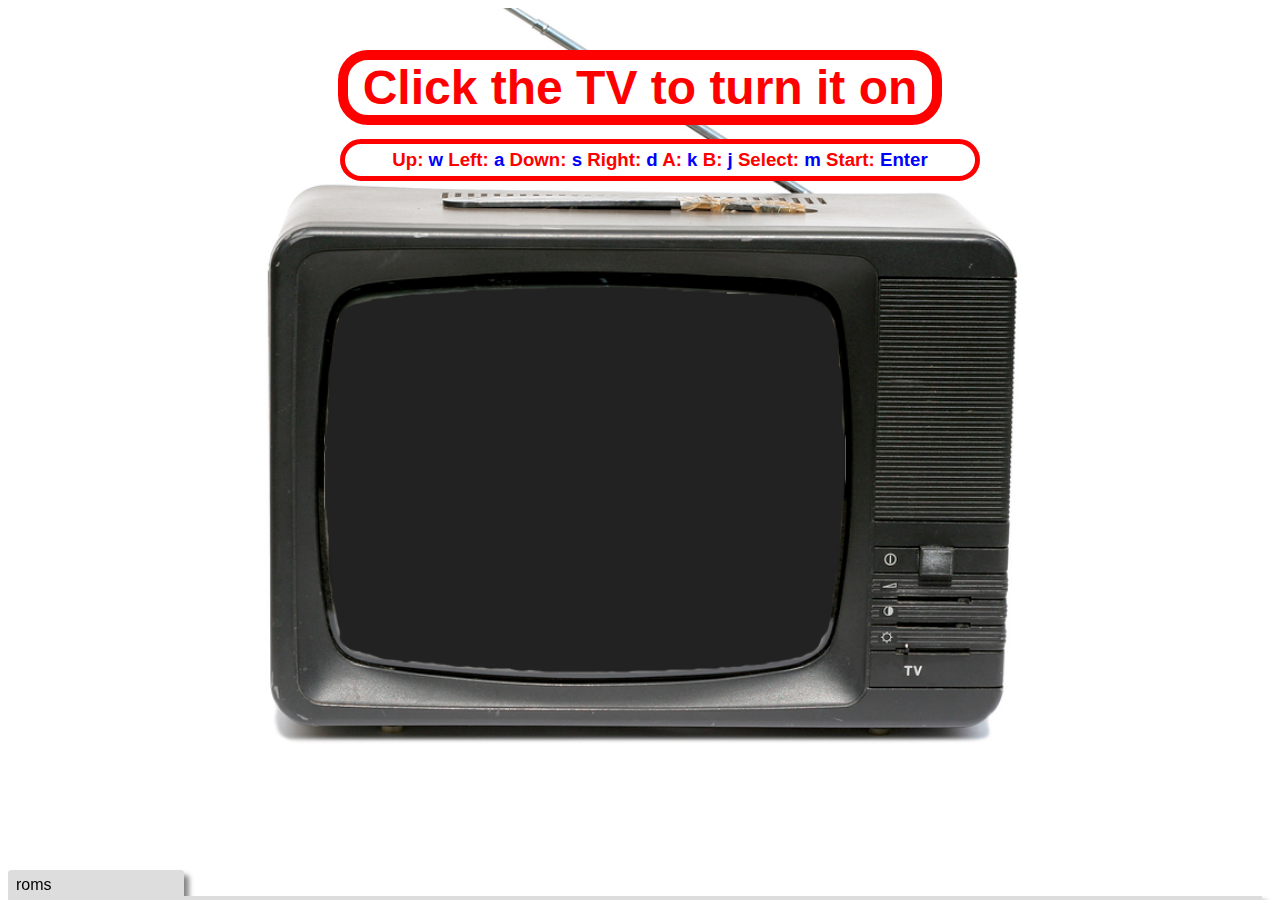
<file: docs/index.html>
<!DOCTYPE html>

<html>
<head>
    <meta charset="utf-8">
    <meta http-equiv="X-UA-Compatible" content="IE=edge">
    <meta name="viewport" content="width=device-width, initial-scale=1.0">
    <meta name="scaffolded-by" content="https://github.com/dart-lang/sdk">
    <title>dartendo</title>
    <link rel="stylesheet" href="styles.css">
    <script defer src="main.dart.js"></script>
</head>

<body>

  <div class="container">
    <div class="fps" id="fps_counter">
    </div>
      <h1 id="heading">Loading...</h1>
      <h5>Up: <span style="color:blue;">w</span> Left: <span style="color:blue;">a</span> Down: <span style="color:blue;">s</span> Right: <span style="color:blue;">d</span> A: <span style="color:blue;">k</span> B: <span style="color:blue;">j</span> Select: <span style="color:blue;">m</span> Start: <span style="color:blue;">Enter</span></h5>
      <img id="tv" src="tv.png"></img>
      <canvas id="webGlCanvas" width="256" height="240"></canvas>
    </div>

    
    <div id="menu">
      <div id="roms-label">
        roms
      </div>
      <div id="roms-content" class="roms-drag-out">
        <div id="roms-content-left">
        <p>
          Select a ROM or drag one into this area<br>
          <input type="file" id="input-file" />
        </p>
        <p>
          Current ROM: <span id="name"></span><br>
          File Size: <span id="size"></span><br>
        </p>
        </div>
        <div id="roms-content-right">
          This area is reserved for a list of ROMs stored in the HTML5 IndexedDB.
        </div>
      </div>
    </div>

</body>
</html>
</file>
<file: docs/styles.css>
@import url(https://fonts.googleapis.com/css?family=Roboto);

/*
html, body {
  width: 100%;
  height: 100%;
  margin: 0;
  padding: 0;
  font-family: 'Roboto', sans-serif;
}

#output {
  padding: 20px;
  text-align: center;
}
*/

body {
  font-family: sans-serif;
}

.container {
  width: 800px;
  height: 760px;
  margin: 0 auto;
  position: relative;
  overflow: hidden;
  text-align: center;
}

.container h1 {
  position: relative;
  top: 10px;
  font-size: 36pt;

  color: red;
  display: inline-block;
  padding: 0 15px 0 15px;
  border: 10px solid red;
  border-radius: 30px;
  background-color: white;

  z-index: 4;
}

.container h5 {
  position: absolute;
  top: 100px;
  width: 600px;
  left: 100px;
  font-size: 14pt;
  text-align: center;

  color: red;
  display: block;
  padding: 5px 15px 5px 15px;
  border: 5px solid red;
  border-radius: 30px;
  background-color: white;

  z-index: 4;
}

#tv {
  position: absolute;
  left: -100px;
  top: -150px;
  z-index: 3;
  width: 1000px;
  height: 1000px;
}

#webGlCanvas {
  position: absolute;
  left: 85px;
  top: 270px;
  height: 400px;
  width: 520px;
  z-index: 2;
  background-color: #222;
}

#fps_counter {
  font-family: monospace;
  color: #aaaaaa;
  position: absolute;
  left: 40px;
  top: 40px;
  width: 64px;
  height: 24px;
  padding-top: 3px;
  text-align: center;
  z-index: 6;
}

#menu {
  position: fixed;
  bottom: -20.5ex;
  z-index: 5;
  width: 98%;
}

#roms-label {
  padding: 2px 4px 2px 4px;
  border: 0.5ex solid #ddd;
  border-bottom: 0;
  border-radius: 4px 4px 0 0;
  background-color: #ddd;
  box-shadow: 5px 5px 5px #888;
  width: 10em;
  cursor: pointer;
}

#roms-content {
  border-left: 0.5ex solid #ddd;
  border-right: 0.5ex solid #ddd;
  border-top: 0.5ex solid #ddd;
  box-shadow: 5px 5px 5px #888;
}

.roms-drag-in {
  background-color: #cfc;
}

.roms-drag-out {
  background-color: #eee;
}

#roms-content-left {
  height: 20ex;
  width: 20em;
  float: left;
  padding: 2px 4px 2px 4px;
  border-right: 0.5ex solid #ddd;
}

#roms-content-right {
  height: 20ex;
  margin-left: 21em;
  padding: 2px 4px 2px 4px;
}
</file>
